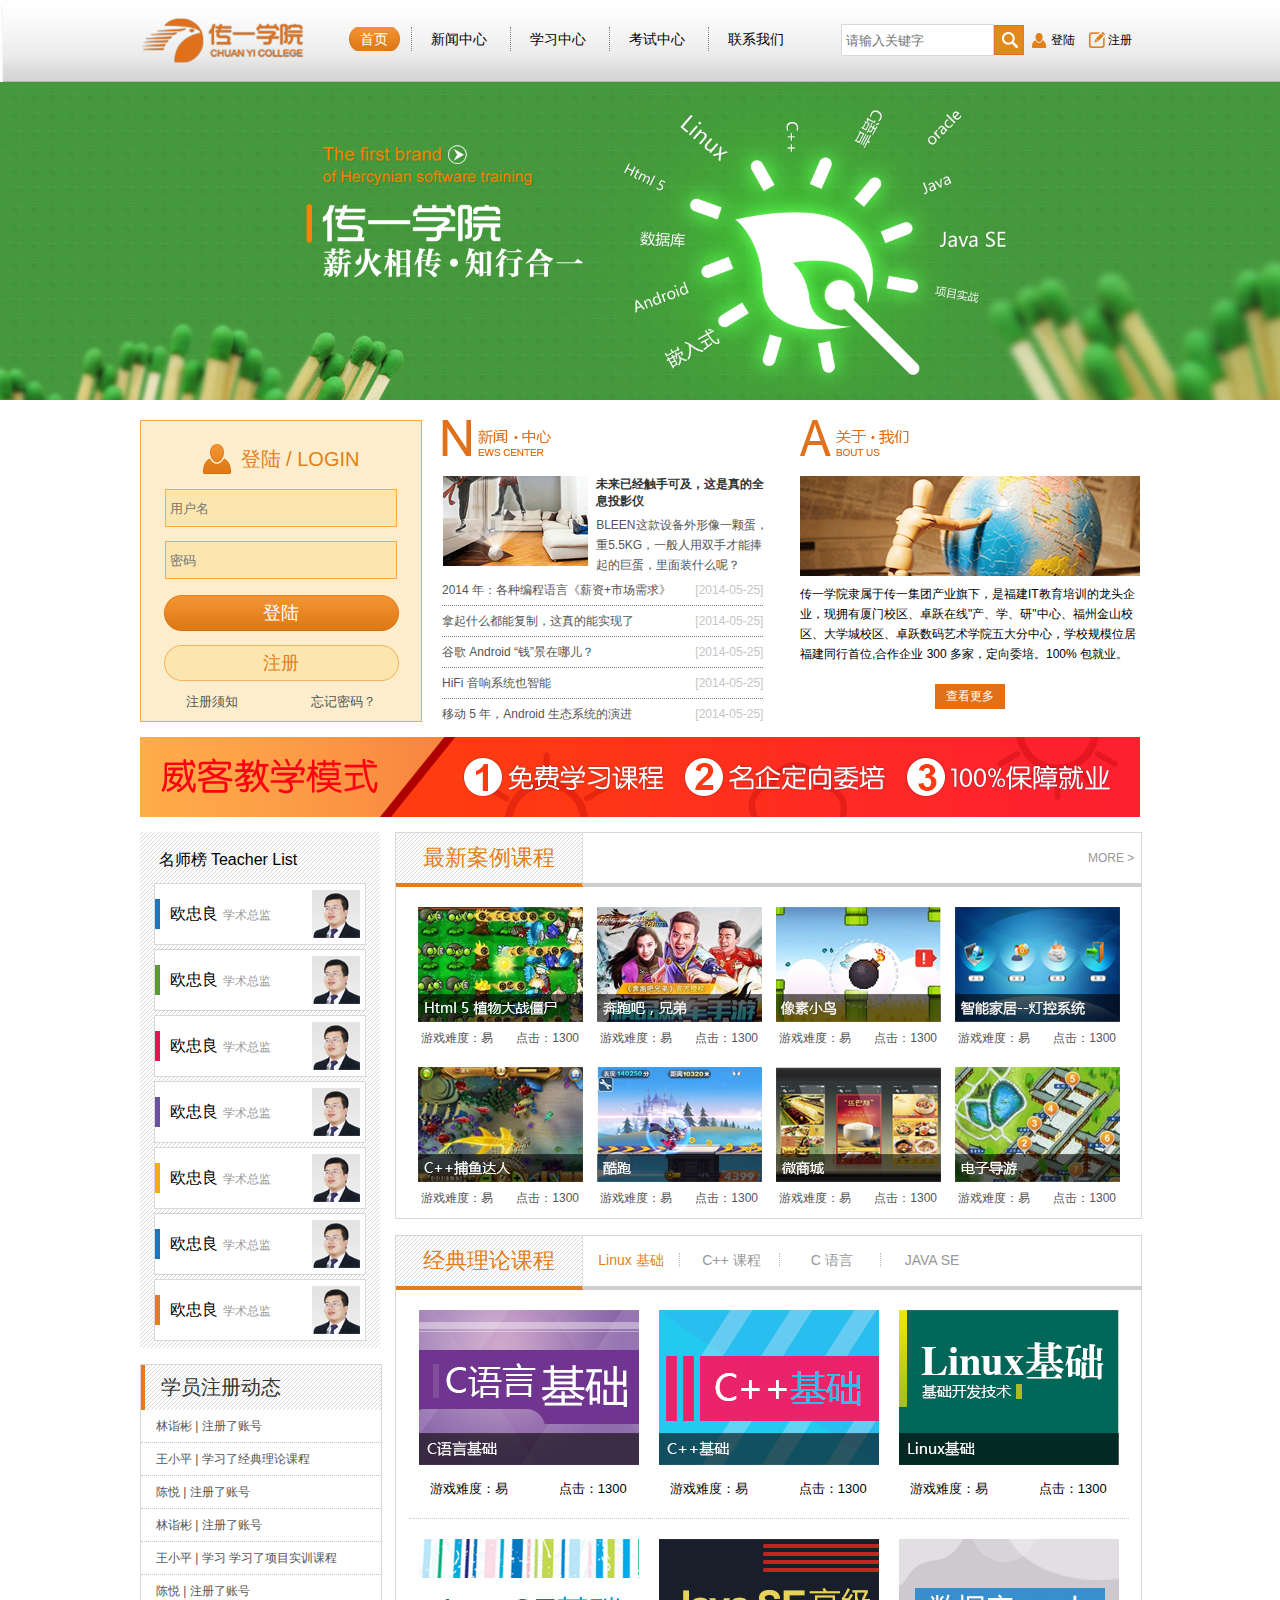
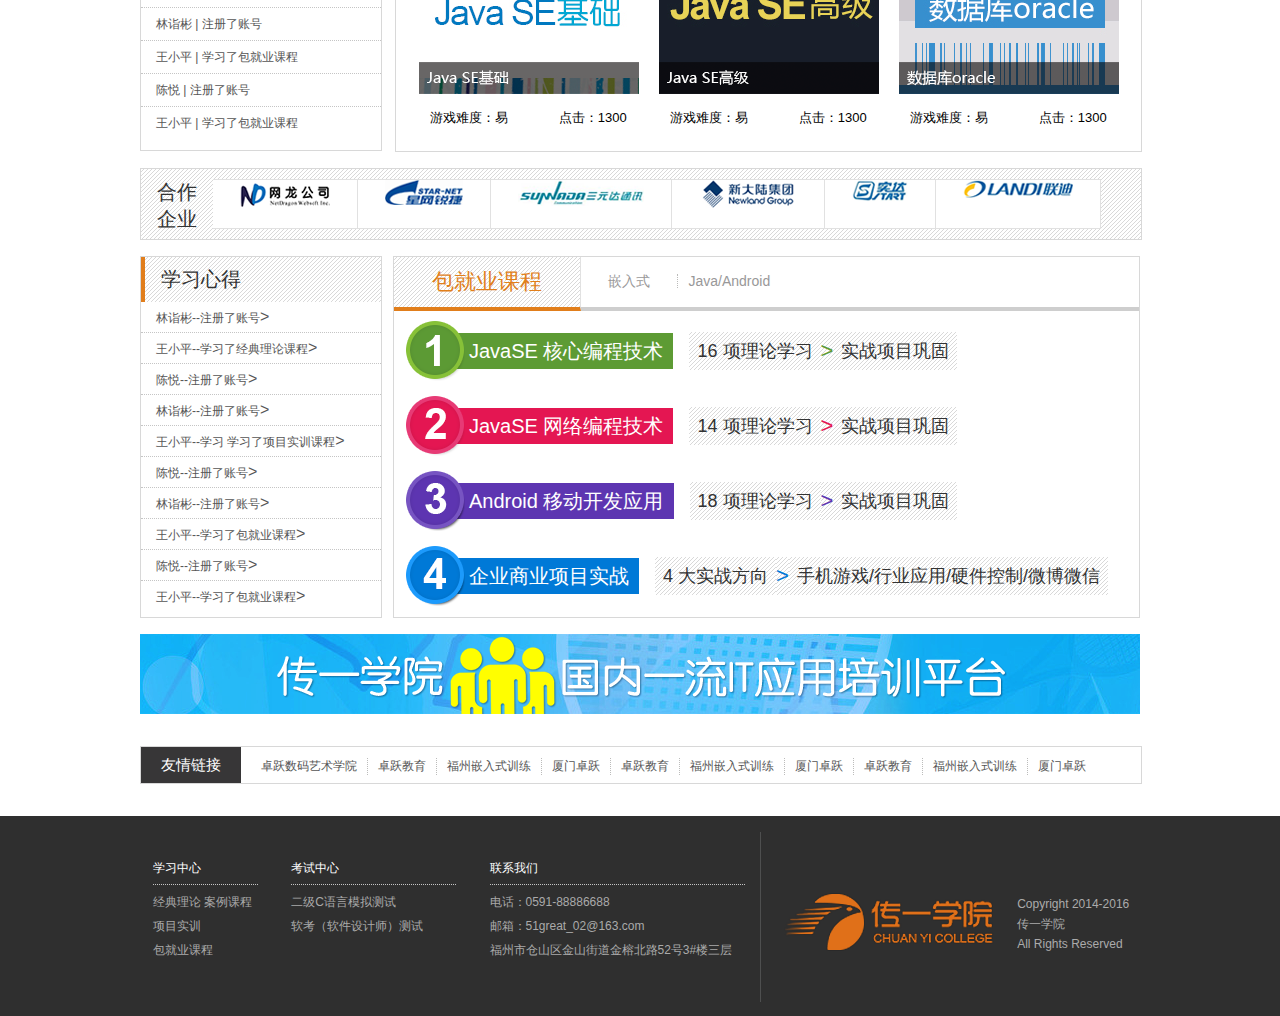
<file: index.html>
<!DOCTYPE html>
<html lang="en">
<head>
    <meta charset="UTF-8">
    <meta name="viewport" content="width=device-width, initial-scale=1, maximum-scale=1">
    <link href="base.css" rel="stylesheet">
    <script src=""></script>
    <title>index</title>
</head>
<body>
<div class="main">
    <div class="header">
        <div class="header_empty"></div>
        <img class="header_logo" src="img/_0000s_0000_传一学院-副本.png"/>

        <div>
            <a class="first">首页</a>
            <a>新闻中心</a>
            <a>学习中心</a>
            <a>考试中心</a>
            <a>联系我们</a>
        </div>

        <input type="text" name="search" placeholder=" 请输入关键字"><!--
     --><img class="header_search" src="img/_0002_icon02.png"/>
        <img class="header_icon2" src="img/_0001_user-副本-2.png"/>
        <a>登陆</a>
        <img class="header_icon3" src="img/_0000_post.png"/>
        <a>注册</a>
    </div>
    <div class="banner">
        <img src="img/_0000_banner_01.png"/>
    </div>
    <div class="container">
        <div class="container_login">
            <div>
                <img src="img/_0000s_0007_user-副本.png"/>
                <a>登陆 / LOGIN</a>
            </div>
            <input type="text" name="username" placeholder=" 用户名">
            <input type="text" name="password" placeholder=" 密码">
            <a class="login">登陆</a>
            <a class="sign">注册</a>

            <span>
                <a href="">注册须知</a>
                <a>&nbsp;&nbsp;&nbsp;&nbsp;&nbsp;&nbsp;&nbsp;&nbsp;&nbsp;&nbsp;&nbsp;&nbsp;&nbsp;&nbsp;&nbsp;&nbsp;&nbsp;&nbsp;&nbsp;&nbsp;</a>
                <a href="">忘记密码？</a>
            </span>

        </div>
        <div class="container_news">

            <img src="img/_0000s_0003_图层-89.png"/>

            <div>
                <h1>未来已经触手可及，这是真的全息投影仪</h1>

                <p>BLEEN这款设备外形像一颗蛋，重5.5KG，一般人用双手才能捧起的巨蛋，里面装什么呢？</p>
            </div>

            <ul>
                <li>
                    <a>2014 年：各种编程语言《薪资+市场需求》</a>

                    <p>[2014-05-25]</p>
                </li>
                <li>
                    <a>拿起什么都能复制，这真的能实现了</a>

                    <p>[2014-05-25]</p>
                </li>
                <li>
                    <a>谷歌 Android “钱”景在哪儿？</a>

                    <p>[2014-05-25]</p>
                </li>
                <li>
                    <a>HiFi 音响系统也智能</a>

                    <p>[2014-05-25]</p>
                </li>
                <li style="border: none">
                    <a>移动 5 年，Android 生态系统的演进</a>

                    <p>[2014-05-25]</p>
                </li>
            </ul>
        </div>
        <div class="container_us">
            <h1>MORE ></h1>
            <img src="img/_0000s_0000_866d7e50jw1dy8gv71w71j.png"/>

            <p>传一学院隶属于传一集团产业旗下，是福建IT教育培训的龙头企业，现拥有厦门校区、卓跃在线"产、学、研"中心、福州金山校区、大学城校区、卓跃数码艺术学院五大分中心，学校规模位居福建同行首位,合作企业 300
                多家，定向委培。100% 包就业。</p>
            <a>查看更多</a>
        </div>
        <div class="container_banner1">
            <img src="img/_0000_banner01.png"/>
        </div>
        <div class="container_content">
            <div class="container_content_left">
                <div class="teacher">
                    <div class="title">
                        <a>名师榜</a>
                        <a>Teacher List</a>
                    </div>

                    <div><span style="border-color: #1c77be;"><a>欧忠良</a><p>学术总监</p></span><img
                            src="img/_0000s_0000s_0006_组-24.png"/></div>
                    <div><span style="border-color: #5c9a34;"><a>欧忠良</a><p>学术总监</p></span><img
                            src="img/_0000s_0000s_0006_组-24.png"/></div>
                    <div><span style="border-color: #e41652;"><a>欧忠良</a><p>学术总监</p></span><img
                            src="img/_0000s_0000s_0006_组-24.png"/></div>
                    <div><span style="border-color: #6a509f;"><a>欧忠良</a><p>学术总监</p></span><img
                            src="img/_0000s_0000s_0006_组-24.png"/></div>
                    <div><span style="border-color: #f5ab14;"><a>欧忠良</a><p>学术总监</p></span><img
                            src="img/_0000s_0000s_0006_组-24.png"/></div>
                    <div><span style="border-color: #1b76bd;"><a>欧忠良</a><p>学术总监</p></span><img
                            src="img/_0000s_0000s_0006_组-24.png"/></div>
                    <div><span style="border-color: #e17f1b;"><a>欧忠良</a><p>学术总监</p></span><img
                            src="img/_0000s_0000s_0006_组-24.png"/></div>

                </div>
                <div class="student">
                    <h1>学员注册动态</h1>
                    <ul>
                        <li>林诣彬 | 注册了账号</li>
                        <li>王小平 | 学习了经典理论课程</li>
                        <li>陈悦 | 注册了账号</li>
                        <li>林诣彬 | 注册了账号</li>
                        <li>王小平 | 学习 学习了项目实训课程</li>
                        <li>陈悦 | 注册了账号</li>
                        <li>林诣彬 | 注册了账号</li>
                        <li>王小平 | 学习了包就业课程</li>
                        <li>陈悦 | 注册了账号</li>
                        <li style="border: none">王小平 | 学习了包就业课程</li>
                    </ul>
                </div>
            </div>
            <div class="container_content_right">

                <div class="new">
                    <h1>最新案例课程</h1>

                    <p>MORE >&nbsp;&nbsp;</p>
                    <img src="img/_0007_组-28--副本-2.png"/>
                    <img src="img/_0006_组-28--副本-3.png"/>
                    <img src="img/_0005_组-28--副本-4.png"/>
                    <img src="img/_0004_组-28--副本-4.png"/>
                    <a>游戏难度：易&nbsp;&nbsp;&nbsp;&nbsp;&nbsp;&nbsp;&nbsp;点击：1300</a>
                    <a>游戏难度：易&nbsp;&nbsp;&nbsp;&nbsp;&nbsp;&nbsp;&nbsp;点击：1300</a>
                    <a>游戏难度：易&nbsp;&nbsp;&nbsp;&nbsp;&nbsp;&nbsp;&nbsp;点击：1300</a>
                    <a>游戏难度：易&nbsp;&nbsp;&nbsp;&nbsp;&nbsp;&nbsp;&nbsp;点击：1300</a>


                    <img src="img/_0003_组-28--副本-2.png"/>
                    <img src="img/_0002_组-28--副本-3.png"/>
                    <img src="img/_0001_组-28--副本-4.png"/>
                    <img src="img/_0000_组-28--副本-4.png"/>
                    <a>游戏难度：易&nbsp;&nbsp;&nbsp;&nbsp;&nbsp;&nbsp;&nbsp;点击：1300</a>
                    <a>游戏难度：易&nbsp;&nbsp;&nbsp;&nbsp;&nbsp;&nbsp;&nbsp;点击：1300</a>
                    <a>游戏难度：易&nbsp;&nbsp;&nbsp;&nbsp;&nbsp;&nbsp;&nbsp;点击：1300</a>
                    <a>游戏难度：易&nbsp;&nbsp;&nbsp;&nbsp;&nbsp;&nbsp;&nbsp;点击：1300</a>

                </div>
                <div class="classic">
                    <h1>经典理论课程</h1>

                    <p>
                        <a class="first">Linux 基础</a>
                        <a>C++ 课程</a>
                        <a>C 语言</a>
                        <a style="border: none">JAVA SE</a>
                    </p>

                    <img src="img/_0005_组-28-.png"/>
                    <img src="img/_0004_组-28-副本-2.png"/>
                    <img src="img/_0003_组-28-副本-3.png"/>
                    <a>游戏难度：易&nbsp;&nbsp;&nbsp;&nbsp;&nbsp;&nbsp;&nbsp;&nbsp;&nbsp;&nbsp;&nbsp;&nbsp;&nbsp;&nbsp;点击：1300</a>
                    <a>游戏难度：易&nbsp;&nbsp;&nbsp;&nbsp;&nbsp;&nbsp;&nbsp;&nbsp;&nbsp;&nbsp;&nbsp;&nbsp;&nbsp;&nbsp;点击：1300</a>
                    <a>游戏难度：易&nbsp;&nbsp;&nbsp;&nbsp;&nbsp;&nbsp;&nbsp;&nbsp;&nbsp;&nbsp;&nbsp;&nbsp;&nbsp;&nbsp;点击：1300</a>
                    <img src="img/_0002_组-28--副本.png"/>
                    <img src="img/_0001_组-28-副本-5.png"/>
                    <img src="img/_0000_组-28-副本-4.png"/>
                    <a style="border: none">游戏难度：易&nbsp;&nbsp;&nbsp;&nbsp;&nbsp;&nbsp;&nbsp;&nbsp;&nbsp;&nbsp;&nbsp;&nbsp;&nbsp;&nbsp;点击：1300</a>
                    <a style="border: none">游戏难度：易&nbsp;&nbsp;&nbsp;&nbsp;&nbsp;&nbsp;&nbsp;&nbsp;&nbsp;&nbsp;&nbsp;&nbsp;&nbsp;&nbsp;点击：1300</a>
                    <a style="border: none">游戏难度：易&nbsp;&nbsp;&nbsp;&nbsp;&nbsp;&nbsp;&nbsp;&nbsp;&nbsp;&nbsp;&nbsp;&nbsp;&nbsp;&nbsp;点击：1300</a>

                </div>
            </div>
        </div>
        <div class="container_corp">
            <h1>合作企业</h1>

            <div><img src="img/_0000s_0005_图层-101.png"/></div>
            <div><img src="img/_0000s_0006_图层-100.png"/></div>
            <div><img src="img/_0000s_0003_图层-103.png"/></div>
            <div><img src="img/_0000s_0002_图层-104.png"/></div>
            <div><img src="img/_0000s_0001_图层-105.png"/></div>
            <div><img src="img/_0000s_0000_图层-131.png"/></div>


            <a>+</a>
        </div>
        <div class="container_lesson">
            <div class="container_lesson_left">
                <h1>学习心得</h1>
                <ul>
                    <li>林诣彬--注册了账号<a>&gt;</a></li>
                    <li>王小平--学习了经典理论课程<a>&gt;</a></li>
                    <li>陈悦--注册了账号<a>&gt;</a></li>
                    <li>林诣彬--注册了账号<a>&gt;</a></li>
                    <li>王小平--学习 学习了项目实训课程<a>&gt;</a></li>
                    <li>陈悦--注册了账号<a>&gt;</a></li>
                    <li>林诣彬--注册了账号<a>&gt;</a></li>
                    <li>王小平--学习了包就业课程<a>&gt;</a></li>
                    <li>陈悦--注册了账号<a>&gt;</a></li>
                    <li style="border: none">王小平--学习了包就业课程<a>&gt;</a></li>
                </ul>
            </div>
            <div class="container_lesson_right">
                <h1>包就业课程</h1>

                <p>
                    <a>嵌入式</a>
                    <a style="border: none">Java/Android</a>
                </p>

                <div>
                    <img src="img/_0005_1.png"/>
                    <span style="background: #5d9b34">JavaSE 核心编程技术</span>
                    <a>16 项理论学习</a>

                    <p style="color: #5c9a34">&gt;</p>
                    <a>实战项目巩固</a>
                </div>
                <div>
                    <img src="img/_0004_2.png"/>
                    <span style="background: #e41652">JavaSE 网络编程技术</span>
                    <a>14 项理论学习</a>

                    <p style="color: #e41652">&gt;</p>
                    <a>实战项目巩固</a>
                </div>
                <div>
                    <img src="img/_0003_3.png"/>
                    <span style="background: #5d35b1">Android 移动开发应用</span>
                    <a>18 项理论学习</a>

                    <p style="color: #5d35b1">&gt;</p>
                    <a>实战项目巩固</a>
                </div>
                <div>
                    <img src="img/_0002_4.png"/>
                    <span style="background: #0079d7">企业商业项目实战</span>
                    <a>4 大实战方向</a>

                    <p style="color: #0079d7">&gt;</p>
                    <a>手机游戏/行业应用/硬件控制/微博微信</a>
                </div>

            </div>
        </div>
        <div class="container_banner2">
            <img src="img/_0000_banner02.png"/>
        </div>
        <div class="container_link">
            <h1>友情链接</h1>
            <ul>
                <li>卓跃数码艺术学院</li>
                <li>卓跃教育</li>
                <li>福州嵌入式训练</li>
                <li>厦门卓跃</li>
                <li>卓跃教育</li>
                <li>福州嵌入式训练</li>
                <li>厦门卓跃</li>
                <li>卓跃教育</li>
                <li>福州嵌入式训练</li>
                <li style="border: none">厦门卓跃</li>
            </ul>
        </div>
    </div>
    <div class="footer">
        <div class="footer_left">
            <div style="width: 105px">
                <h1>学习中心</h1>
                <ul>
                    <li><a>经典理论</a></li>
                    <li><a>案例课程</a></li>
                    <li><a>项目实训</a></li>
                    <li><a>包就业课程</a></li>
                </ul>
            </div>
            <div style="width: 165px">
                <h1>考试中心</h1>
                <ul>
                    <li><a>二级C语言模拟测试</a></li>
                    <li><a>软考（软件设计师）测试</a></li>
                </ul>
            </div>
            <div style="width: 255px">
                <h1>联系我们</h1>
                <ul>
                    <li>电话：0591-88886688
                    <li>邮箱：51great_02@163.com</li>
                    <li>福州市仓山区金山街道金榕北路52号3#楼三层</li>
                </ul>
            </div>
        </div>
        <div class="footer_right">
            <div style="height: 100%;display: inline-block;vertical-align: middle"></div>
            <img src="img/_0000s_0000_传一学院-副本.png"/>

            <ul>
                <li>Copyright 2014-2016</li>
                <li>传一学院</li>
                <li>All Rights Reserved</li>
            </ul>
        </div>
    </div>

</div>
</body>
</html>
</file>
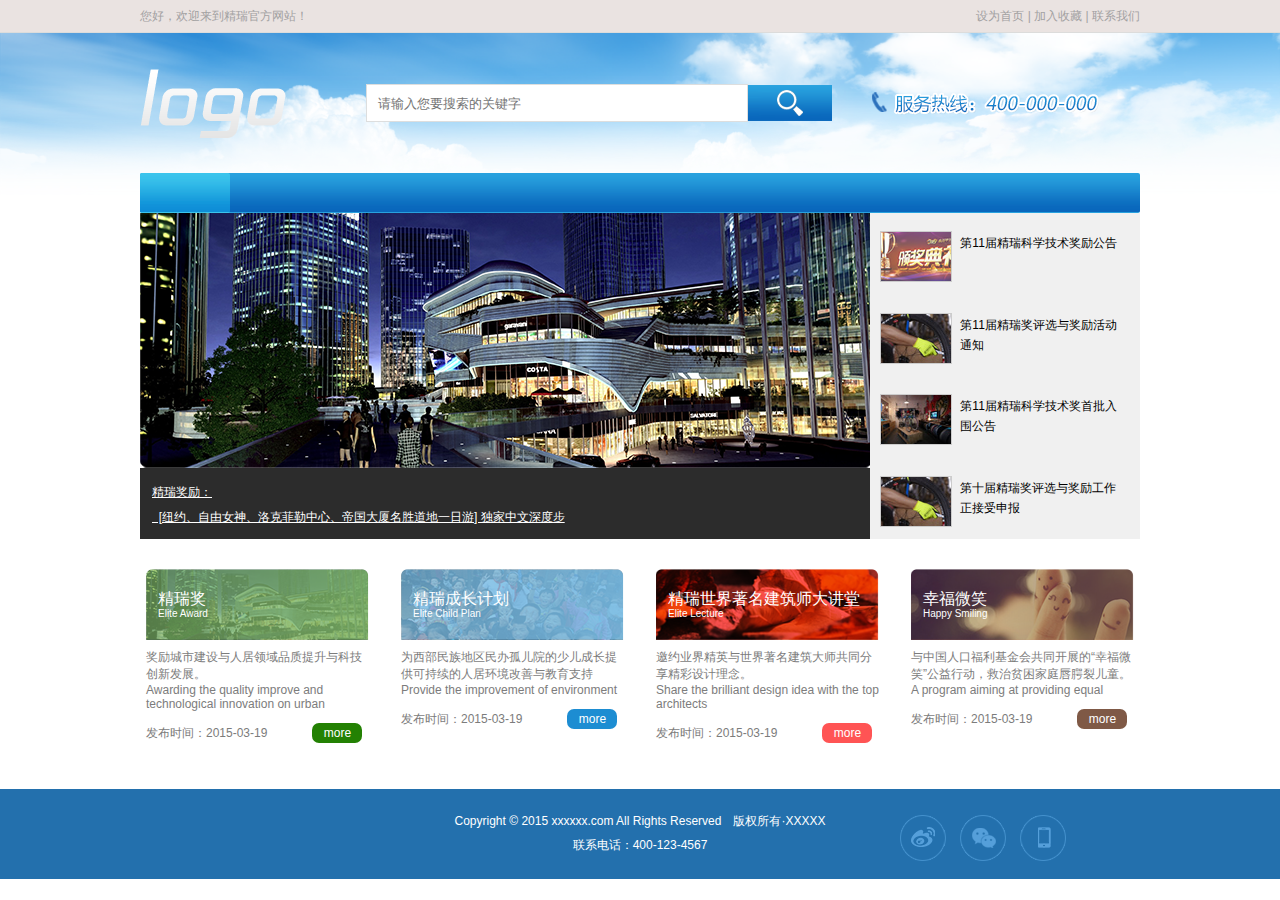
<file: index_1.html>
<!DOCTYPE html>
<html lang="en">
<head>
    <meta charset="UTF-8">
    <title></title>
    <link href="index_1.css" rel="stylesheet">
</head>
<body>
<div class="main">
    <div class="header">
        <div>
            <p>您好，欢迎来到精瑞官方网站！</p>
            <a>设为首页 | 加入收藏 | 联系我们</a>
        </div>
    </div>
    <div class="container">
        <div class="container_title">
            <div class="empty"></div>
            <img src="img_1/container_title_logo.png">
            <input type="text" placeholder="&nbsp;&nbsp;&nbsp;请输入您要搜索的关键字"/>
            <input type="button"/>
            <img src="img_1/container_title_hotline.png"/>
        </div>
        <div class="container_nav">
            <div class="first"></div>
            <a>首 页 关于精瑞 活动播报 精瑞奖 成长计划 大讲堂 E18论坛 我要捐赠</a>
        </div>
        <div class="container_show">
            <div class="box">
                <div>
                    <p>精瑞奖励：<br/> &nbsp;&nbsp;[纽约、自由女神、洛克菲勒中心、帝国大厦名胜道地一日游] 独家中文深度步</p>
                </div>
            </div>
            <div class="list">
                <div class="li">
                    <img src="img_1/li_1.png">
                    <a>第11届精瑞科学技术奖励公告</a>
                </div>
                <div class="li">
                    <img src="img_1/li_4.png">
                    <a>第11届精瑞奖评选与奖励活动通知</a>
                </div>
                <div class="li">
                    <img src="img_1/li_3.png">
                    <a>第11届精瑞科学技术奖首批入围公告</a>
                </div>
                <div class="li">
                    <img src="img_1/li_4.png">
                    <a>第十届精瑞奖评选与奖励工作正接受申报</a>
                </div>
            </div>

        </div>
        <div class="container_block">
            <div style="background-image: url(img_1/block_1.png);margin-left: 0;">
                <h1>精瑞奖</h1>

                <h1 style="font-size: 10px;line-height: 10px">Elite Award </h1>

                <p>奖励城市建设与人居领域品质提升与科技创新发展。</p>

                <p>Awarding the quality improve and technological innovation on urban</p>

                <p><br/>发布时间：2015-03-19</p>
                <a style="background-color: #238103">more</a>
            </div>
            <div style="background-image: url(img_1/block_2.png);">
                <h1>精瑞成长计划</h1>

                <h1 style="font-size: 10px;line-height: 10px">Elite Child Plan</h1>

                <p>为西部民族地区民办孤儿院的少儿成长提供可持续的人居环境改善与教育支持</p>

                <p>Provide the improvement of environment </p>

                <p><br/>发布时间：2015-03-19</p>
                <a style="background-color: #1d8dd2">more</a>
            </div>
            <div style="background-image: url(img_1/block_3.png);">
                <h1>精瑞世界著名建筑师大讲堂</h1>

                <h1 style="font-size: 10px;line-height: 10px">Elite Lecture</h1>

                <p>邀约业界精英与世界著名建筑大师共同分享精彩设计理念。</p>

                <p>Share the brilliant design idea with the top architects</p>

                <p><br/>发布时间：2015-03-19</p>
                <a style="background-color: #ff5454">more</a>

            </div>
            <div style="background-image: url(img_1/block_4.png);margin-right: 0;">
                <h1>幸福微笑</h1>

                <h1 style="font-size: 10px;line-height: 10px">Happy Smiling</h1>

                <p>与中国人口福利基金会共同开展的“幸福微笑”公益行动，救治贫困家庭唇腭裂儿童。</p>

                <p>A program aiming at providing equal </p>

                <p><br/>发布时间：2015-03-19</p>
                <a style="background-color: #7f5946">more</a>

            </div>
        </div>
    </div>
    <div class="footer">
        <p>Copyright © 2015 xxxxxx.com All Rights Reserved　版权所有·XXXXX<br/>
            联系电话：400-123-4567 </p>
        <a style="background-image: url(img_1/footer_1.png);left: 900px"></a>
        <a style="background-image: url(img_1/footer_2.png);left: 960px"></a>
        <a style="background-image: url(img_1/footer_3.png);left: 1020px"></a>
    </div>
</div>

</body>
</html>
</file>
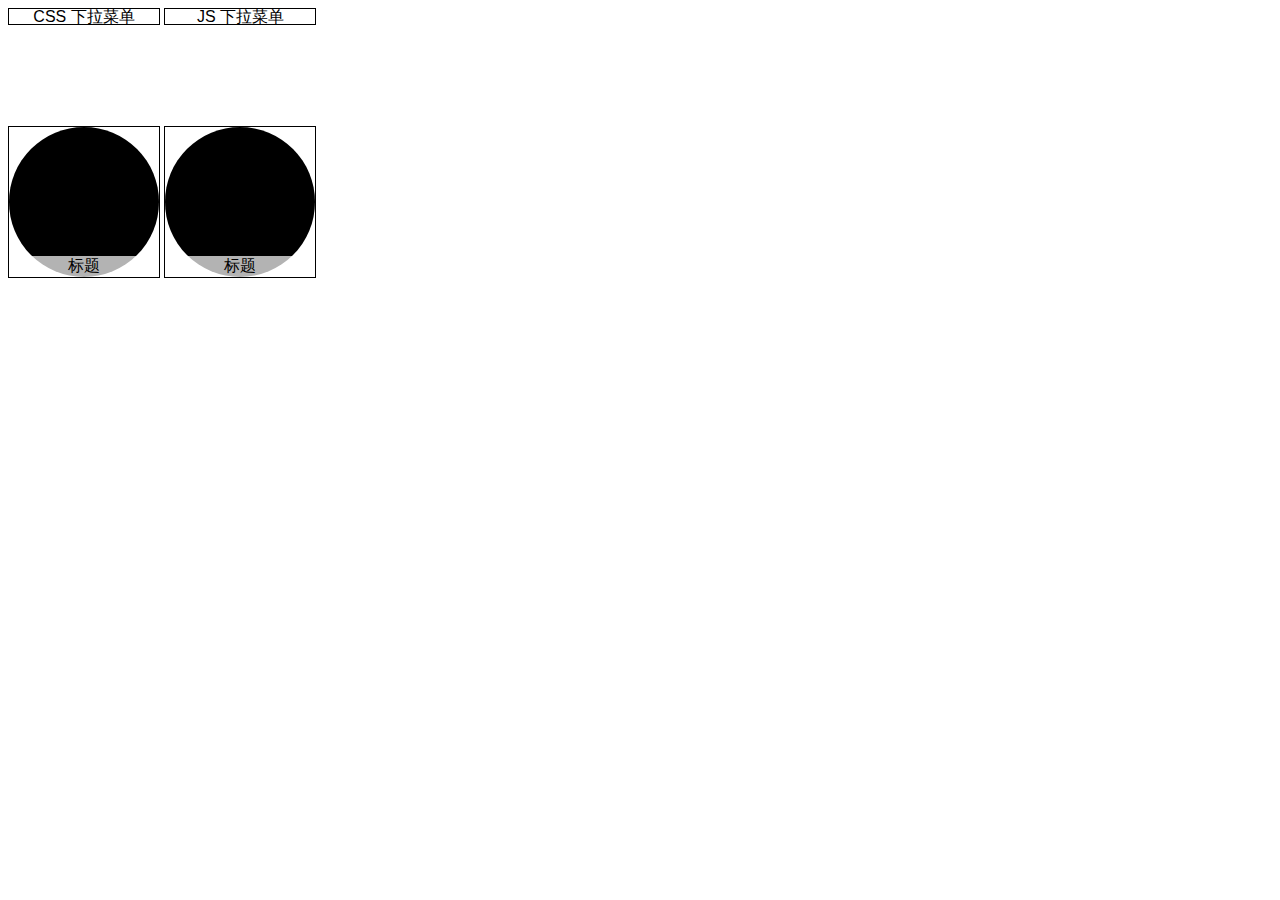
<file: js.html>
<!DOCTYPE html>
<html lang="en">
<head>
    <meta charset="UTF-8">
    <title></title>
    <script src="learn_js.js"></script>
    <style>

        a {
            width: 150px;
            height: 15px;
            line-height: 15px;
            display: inline-block;
            border: solid 1px;
            text-align: center;
            cursor: pointer;
            vertical-align: top;
        }

        div {
            margin: 0 auto;
            display: inline-block;
        }

        body {
            width: 100%;
            display: inline-block;
        }

        /* */
        #list_1 a:hover ~ ul,
        #list_1 ul:hover {
            display: inline-block;
            top: 25px;
            left: 8px;
            position: absolute;
        }

        .show_list {
            display: inline-block;
            top: 25px;
            left: 165px;
            position: absolute;
        }

        ul {
            display: none;
            border: solid 1px;
            border-top: none;
            width: 150px;
            text-align: left;
            margin: 0;
            padding: 0;
            background-color: white;
        }

        li {
            width: 150px;
            cursor: pointer;
            display: inline-block;

        }

        li:hover {
            cursor: pointer;
            background: black;
            color: white;
        }

        #block {
            margin-top: 100px;
        }

        #block_1, #block_2 {
            width: 150px;
            height: 150px;
            border: solid 1px;
            text-align: center;
            overflow: hidden;
            vertical-align: top;
        }

        #block_1 > div,
        #block_2 > div {
            width: 100%;
            height: 100%;
            background-color: black;
            border-radius: 75px;
        }

        #block_1 > p,
        #block_2 > p {
            width: 100%;
            height: 100%;
            position: relative;
            top: -41px;
            color: black;
            background-color: rgba(255, 255, 255, .7);
            vertical-align: top;
        }

        #block_1 > div:hover ~ p,
        #block_1 p:hover {
            top: -170px;
        }


    </style>
    <script>

        function showList() {
            var list_2_ul = document.getElementById("list_2").getElementsByTagName("ul")[0];
            list_2_ul.className = "show_list";
            list_2_ul.style.display = "inline-block";
        }
        function hideList() {
            var list_2_ul = document.getElementById("list_2").getElementsByTagName("ul")[0];
            list_2_ul.style.display = "none";
        }
        function showDetail(){
            var block_2_detail = document.getElementById("block_2").getElementsByTagName("p")[0];
            block_2_detail.style.top = "-170px"
        }
        function hideDetail(){
            var block_2_detail = document.getElementById("block_2").getElementsByTagName("p")[0];
            block_2_detail.style.top = "-41px"
        }
    </script>
</head>
<body style="font-family: 'Microsoft Yahei', sans-serif">
<div id="nav" style="width: 100%">
    <div id="list_1">
        <a>CSS 下拉菜单</a>
        <ul>
            <li>首页</li>
            <li>首页</li>
            <li>首页</li>
            <li>首页</li>
        </ul>
    </div>
    <div id="list_2" onmouseover="showList()" onmouseout="hideList()">
        <a>JS 下拉菜单</a>
        <ul>
            <li>首页</li>
            <li>首页</li>
            <li>首页</li>
            <li>首页</li>
        </ul>
    </div>
</div>
<div id="block">
    <div id="block_1">
        <div></div>
        <p>标题<br/>不是标题<br/>CSS 效果实现</p>
    </div>
    <div id="block_2">
        <div onmouseover="showDetail()"></div>
        <p onmouseout="hideDetail()">标题<br/>不是标题<br/>JS 效果实现</p>
    </div>
</div>

</body>
</html>
</file>
<file: base.css>
* {
    font-family: 'Microsoft Yahei', sans-serif;
    margin: 0;
    border: 0;
    padding: 0;
}

html {
    width: 100%;
    font-size: 100px;
}

body {
    width: 100%;
}

.main {
    width: 100%;
    font-size: 0;
}

/* header
-------------------------------------------------------------------------------*/

.header {
    height: 82px;

    text-align: center;
    font-size: .12rem;
    background-image: url(img/_0000_图层-85.png);
}

.header * {
    vertical-align: middle;
}

.header_empty {
    height: 80px;

    line-height: 80px;
    display: inline-block;
    vertical-align: middle;
}

.header_logo {
    height: 45px;

    vertical-align: middle;
}

.header_icon1 {
}

.header > div {
    display: inline-block;
    font-size: .14rem;
}

.header > div > a {
    border-left: 1px dotted gray;
    padding: 4px 19px;

    cursor: pointer;
    color: black;
}

.header > div > a:hover {
    background-image: url(img/_0000_圆角矩形-3.png);
    background-repeat: no-repeat;
    background-position: center;
    color: white;
}

.header > div > a.first {
    margin-left: 34px;
    padding-right: 19px;
    padding-top: 4px;
    padding-bottom: 4px;
    border: none;

    background-image: url(img/_0000s_0000s_0000_圆角矩形-3.png);
    background-repeat: no-repeat;
    background-position: center;
    color: white;
}

.header input {
    width: 151px;
    height: 30px;

    margin-left: 35px;
    border: #d9d9d9 solid 1px;
}

.header_search {
    margin-right: 5px;

    cursor: pointer;
}

.header > a {
    margin-right: 10px;

    cursor: pointer;
}

/* banner
-------------------------------------------------------------------------------*/
.banner {
    width: 100%;

    margin-bottom: 20px;
}

.banner img {
    width: 100%;

    text-align: center;
}

/* container
-------------------------------------------------------------------------------*/
.container {
    width: 1000px;

    margin: 0 auto;

    text-align: center;
}

.container > div {
    display: inline-block;
    vertical-align: top;
}

/* container_login
-----------------------------------------------------------*/
.container_login {
    width: 280px;
    height: 300px;

    border: solid 1px rgb(255, 168, 73);
    margin-right: 20px;

    background: rgb(252, 237, 204);
}

.container_login > * {
    display: inline-block;
    text-align: center;
}

.container_login div {
    margin-top: 23px;
    margin-bottom: 15px;
}

.container_login span > *,
.container_login div > * {
    display: inline-block;
    vertical-align: middle;
}

.container_login div a {
    margin-left: 10px;

    font-size: .2rem;
    color: #e17f1b;
    vertical-align: middle;

}

.container_login > a.login {
    width: 100%;

    padding-top: 8px;
    padding-bottom: 8px;
    margin-bottom: 10px;

    display: inline-block;
    background-image: url(img/_0000s_0006_圆角矩形-1.png);
    background-repeat: no-repeat;
    background-position: center;
    font-size: .18rem;
    color: white;
    cursor: pointer;
}

.container_login > a.sign {
    width: 100%;

    padding-top: 8px;
    padding-bottom: 8px;
    margin-bottom: 10px;

    background-image: url(img/_0000s_0005_圆角矩形-1-副本.png);
    background-repeat: no-repeat;
    background-position: center;
    font-size: .18rem;
    color: #e17f1b;
    cursor: pointer;
}

.container_login > span a {
    font-size: .13rem;
    color: #555555;
    text-decoration: none;
}

.container_login input {
    width: 230px;
    height: 36px;

    margin-bottom: 14px;
    border: solid 1px rgb(255, 168, 73);

    background: #fbe6b0;
    text-align: left;
}

/* container_news
-----------------------------------------------------------*/
.container_news {
    width: 330px;
    height: 300px;

    margin-right: 28px;

    background-image: url("img/_0000s_0004_N.png");
    background-repeat: no-repeat;
    font-size: .12rem;
}

.container_news * {
    display: inline-block;
    text-align: left;
    vertical-align: top;
}

.container_news img {
    width: 145px;
    height: 90px;

    margin-top: 56px;
    margin-right: 5px;
    margin-bottom: 5px;
}

.container_news div {
    margin-top: 56px;

    width: 175px;
}

.container_news div > h1 {
    margin-bottom: 5px;

    font-size: .12rem;
    color: #323333;
}

.container_news div > p {
    color: #555555;
    line-height: 20px;
}

.container_news ul {
    width: 100%;

    text-align: left;
    list-style: none;
}

.container_news ul li {
    height: 30px;
    line-height: 30px;

    border-bottom: 1px gray dotted; /* 最底部边框隐藏写在 style 中 */

    vertical-align: middle;
    color: #c5c5c5;
}

.container_news ul li > a {
    width: 250px;
    color: #555555;
}

/* container_us
-----------------------------------------------------------*/
.container_us {
    width: 340px;
    height: 300px;

    background-image: url("img/_0000s_0002_A.png");
    background-repeat: no-repeat;
    font-size: .12rem;
}

.container_us > * {
    display: inline-block;
}

.container_us > h1 {
    /*news没写*/
    display: none;
    position: absolute;
}

.container_us > img {
    width: 340px;
    height: 100px;

    margin-top: 56px;
    margin-bottom: 5px;
}

.container_us > p {
    vertical-align: middle;
    text-align: left;
    line-height: 20px;
}

.container_us > a {
    height: 25px;
    width: 70px;

    margin-top: 20px;

    line-height: 25px;
    background: #e07019;
    color: white;
    cursor: pointer;
}

/* container_banner
-----------------------------------------------------------*/

.container_banner1 {
    margin-top: 15px;
    margin-bottom: 15px;
}

.container_banner1 img {
    width: 100%;
}

.container_banner2 img {
    width: 100%;

    margin-top: 16px;
    margin-bottom: 16px;
}

/* container_content
-----------------------------------------------------------*/
.container_content {
}

.container_content * {
    display: inline-block;
}

/* container_content_left
---------------------------------------*/

.container_content_left {
    width: 240px;

    vertical-align: top;
    text-align: left;
    margin-right: 15px;

}

.container_content_left .teacher {
    width: 240px;
    height: 516px;

    background: url(img/_0000_图层-1.png);
    font-size: .16rem;
    text-align: center;
}

.container_content_left .teacher .title {
    height: auto;

    border: none;
    margin-top: 20px;
    margin-bottom: 15px;
    margin-left: 7px;

    line-height: .16rem;
    background: none;
    text-align: left;
}

.container_content_left .teacher > div {
    width: 210px;
    height: 60px;

    margin-bottom: 4px;
    border: 1px solid #d8d8d8;

    background: white;
}

.container_content_left .teacher > div > span {
    width: 152px; /* a 文字介绍宽度 a b c d 四项相加 210px */
    height: 30px;

    border-left: 5px solid; /* b 左边框宽度*/
    margin-top: 15px;

    vertical-align: top;
    text-align: left;
    line-height: 30px;

}

.container_content_left .teacher > div > span > a {
    margin-left: 10px;
}

.container_content_left .teacher > div > span > p {
    margin-left: 5px;

    color: #999899;
    font-size: .12rem;
}

.container_content_left .teacher > div > img {
    width: 48px; /* c 图片宽度*/

    margin-right: 5px; /* d 右留白宽度*/
    margin-top: 6px;
}

.container_content_left .student {
    width: 100%;
    height: 385px;

    border: 1px solid #d8d8d8;
    margin-top: 16px;

}

.container_content_left .student h1 {
    width: 220px;
    height: 45px;

    border-left: solid 4px #e17e1c;
    padding-left: 16px;

    font-size: .2rem;
    font-weight: 500;
    background: url(img/_0000_图层-1.png);
    line-height: 45px;
    color: #323333;
}

.container_content_left .student ul li {
    width: 225px;
    height: 32px;

    border-bottom: dotted 1px #c5c5c5;
    padding-left: 15px;

    font-size: .12rem;
    line-height: 32px;
    color: #555555;
}

/* container_content_left
---------------------------------------*/

.container_content_right {
    width: 745px;
}

.container_content_right * {
    display: inline-block;
}

.container_content_right .new {
    width: 100%;
    height: 385px;

    border: 1px solid #d8d8d8;
    margin-bottom: 16px;

    text-align: center;
}

.container_content_right .new > h1 {
    width: 186px;
    height: 50px;

    border-bottom: 4px solid #e17e1b;
    border-right: solid 1px #e1e1e1;

    background: url(img/_0000_图层-1.png);
    vertical-align: top;
    font-size: .22rem;
    color: #e17f1b;
    line-height: 50px;
    font-weight: 500;
}

.container_content_right .new > p {
    width: 558px;
    height: 50px;

    border-bottom: 4px solid #cecece;

    vertical-align: top;
    color: #999899;
    font-size: .12rem;
    line-height: 50px;
    text-align: right;
}

.container_content_right .new > img {
    margin-top: 20px;
    margin-right: 7px;
    margin-left: 7px;

    cursor: pointer;
}

.container_content_right .new > a {
    width: 165px;

    margin-top: 8px;
    margin-right: 7px;
    margin-left: 7px;

    font-size: .12rem;
    color: #555555;
}

.container_content_right .classic {
    width: 100%;
    height: 515px;

    border: 1px solid #d8d8d8;

}

.container_content_right .classic > h1 {
    width: 186px;
    height: 50px;

    border-bottom: 4px solid #e17e1b;
    border-right: solid 1px #e1e1e1;

    background: url(img/_0000_图层-1.png);
    vertical-align: top;
    font-size: .22rem;
    color: #e17f1b;
    line-height: 50px;
    font-weight: 500;
}

.container_content_right .classic > p {
    width: 558px;
    height: 50px;

    border-bottom: 4px solid #cecece;

    vertical-align: top;
    color: #999899;
    font-size: .12rem;
    line-height: 50px;
    text-align: left;
}

.container_content_right .classic > p > a {
    width: 96px;
    height: .14rem;
    line-height: .14rem;

    border-right: dotted 1px #bbbbba;

    text-align: center;
    font-size: .14rem;
    cursor: pointer;
}

.container_content_right .classic > p > a.first {
    color: #e17f1b;
}

.container_content_right .classic > img {
    margin-left: 10px;
    margin-right: 10px;
    margin-top: 20px;

    cursor: pointer;
}

.container_content_right .classic > a {
    width: 220px;

    padding-left: 10px;
    padding-right: 10px;
    margin-top: 15px;
    padding-bottom: 20px;
    border-bottom: dotted 1px #c9c9c9;

    font-size: .13rem;
}

/* container_corp
-----------------------------------------------------------*/
.container_corp {
    width: 100%;
    height: 70px;

    border: 1px solid #d8d8d8;
    margin-top: 16px;
    margin-bottom: 16px;

    text-align: left;
    background: url(img/_0000_图层-1.png);
}

.container_corp * {
    display: inline-block;
}

.container_corp h1 {
    width: .4rem;
    height: 70px;

    margin-top: 10px;
    margin-left: 16px;
    margin-right: 16px;

    font-size: .20rem;
    color: #323333;
    text-align: left;
    vertical-align: top;
    font-weight: 500;

}

.container_corp div {
    height: 48px;

    margin-top: 10px;
    padding-right: 27px;
    padding-left: 27px;
    border-right: solid 1px #e1e1e1;
    border-top: solid 1px #e1e1e1;
    border-bottom: solid 1px #e1e1e1;

    vertical-align: middle;
    background: white;
}

.container_corp div img {
}

.container_corp div {

}

/* container_lesson
-----------------------------------------------------------*/
.container_lesson {

}

.container_lesson * {
    display: inline-block;

}

/* container_lesson_left
---------------------------------------*/
.container_lesson_left {
    width: 240px;
    height: 360px;

    border: 1px solid #d8d8d8;
    margin-right: 11px;
    text-align: left;

    vertical-align: top;
}

.container_lesson_left h1 {
    width: 220px;
    height: 45px;

    border-left: solid 4px #e17e1c;
    padding-left: 16px;

    font-size: .2rem;
    font-weight: 500;
    background: url(img/_0000_图层-1.png);
    line-height: 45px;
    color: #323333;
}

.container_lesson_left ul li {
    width: 225px;
    height: 30px;

    border-bottom: dotted 1px #c5c5c5;
    padding-left: 15px;

    font-size: .12rem;
    line-height: 30px;
    color: #555555;
}

.container_lesson_left ul li a {
    font-size: .16rem;
    text-align: right;
}

/* container_lesson_right
---------------------------------------*/
.container_lesson_right {
    width: 745px;
    height: 360px;

    border: 1px solid #d8d8d8;

}

.container_lesson_right > h1 {
    width: 186px;
    height: 50px;

    border-bottom: 4px solid #e17e1b;
    border-right: solid 1px #e1e1e1;
    margin-bottom: 5px;

    background: url(img/_0000_图层-1.png);
    vertical-align: top;
    font-size: .22rem;
    color: #e17f1b;
    line-height: 50px;
    font-weight: 500;
}

.container_lesson_right > p {
    width: 558px;
    height: 50px;

    border-bottom: 4px solid #cecece;

    vertical-align: top;
    color: #999899;
    font-size: .12rem;
    line-height: 50px;
    text-align: left;
}

.container_lesson_right > p > a {
    width: 96px;
    height: .14rem;
    line-height: .14rem;

    border-right: dotted 1px #bbbbba;

    text-align: center;
    font-size: .14rem;
    cursor: pointer;
}

.container_lesson_right > p > a.first {
    color: #e17f1b;
}

.container_lesson_right > div {
    width: 100%;
    height: 70px;

    margin-top: 5px;

    text-align: left;
}

.container_lesson_right > div > img {
    margin-left: 12px;
}

.container_lesson_right > div > a,
.container_lesson_right > div > p {
    background: url(img/_0000_图层-1.png);
}

.container_lesson_right > div > span {
    height: 36px;

    margin-top: 12px;
    padding-left: 20px;
    padding-right: 10px;

    position: relative;
    left: -16px;
    z-index: -1;

    line-height: 36px;
    font-size: .20rem;
    vertical-align: top;
    color: white;
}

.container_lesson_right > div > a {
    padding-right: 8px;
    padding-left: 8px;
    margin-top: 11px;

    line-height: 38px;
    vertical-align: top;
    font-size: .18rem;
    color: #323333;
}

.container_lesson_right > div > p {
    margin-top: 11px;

    line-height: 38px;

    vertical-align: top;
    font-size: .22rem;
}

/* container_link
-----------------------------------------------------------*/

.container_link {
    width: 100%;
    height: 36px;

    border: 1px solid #d8d8d8;
    margin-top: 16px;
    margin-bottom: 16px;
    text-align: left;
}

.container_link * {
    display: inline-block;
}

.container_link h1 {
    width: 100px;
    height: 100%;

    background: #373637;
    margin-right: 10px;

    line-height: 36px;
    font-size: .15rem;
    font-weight: 500;
    color: #ffffff;
    text-align: center;
}

.container_link ul li {
    padding-left: 10px;
    padding-right: 10px;
    border-right: dotted 1px #bcbcbb;

    color: #555555;
    font-size: .12rem;
}

/* footer
-------------------------------------------------------------------------------*/

.footer {
    height: 200px;

    margin-top: 16px;

    background: #2f2f2f;
    text-align: center;
}

.footer * {
    display: inline-block;
}

/* footer_left
-----------------------------------------------------------*/
.footer_left {
    height: 170px;

    margin-top: 16px;
    border-right: solid 1px #4e4f4f;

    font-size: .12rem;
    color: #aaaaaa;
    vertical-align: top;
}

.footer_left > div {
    margin-top: 20px;
    margin-right: 15px;
    margin-left: 15px;

    text-align: left;
}

.footer_left div > * {
    vertical-align: top;
}

.footer_left h1 {
    width: 100%;

    border-bottom: dotted 1px #c5c5c5;
    margin-bottom: 5px;

    line-height: 32px;
    font-size: .12rem;
    color: #ffffff;
    font-weight: 500;
}

.footer_left ul li {
    line-height: 24px;
}

/* footer_right
-----------------------------------------------------------*/
.footer_right {
    margin-left: 20px;

    font-size: .12rem;
    color: #ababab;
}

.footer_right * {
    display: inline-block;
}

.footer_right img {
    margin-right: 20px;
    margin-top: 77px;
}

.footer_right ul {
    width: 125px;
    text-align: left;
}

.footer_right ul li {
    line-height: 20px;
    vertical-align: bottom;

}
</file>
<file: index_1.css>
* {
    border: 0;
    margin: 0;
    padding: 0;
    font-family: 'Microsoft Yahei', sans-serif;
}

html {
    font-size: 100px;
}

body {
    width: 100%; /*1600*882*/
    height: 100%;
}

.main {
    width: 100%;
    font-size: 0;

    background-image: url(img_1/container_background.png);
    background-repeat: no-repeat;
    background-size: 100%;
}

/* header
-------------------------------------------------------------------------------*/

.header {
    width: 100%;
    height: 32px;

    border-bottom: solid 1px #dcdcdb;

    background: #eae3e1;
}

.header div {
    width: 1000px;

    margin: 0 auto;

    font-size: .12rem;
    color: #a2a1a1;
}

.header div p {
    line-height: 32px;
    float: left;
}

.header div a {
    line-height: 32px;

    float: right;
}

/* container
-------------------------------------------------------------------------------*/

.container {
    width: 1000px;

    margin: 0 auto;
}

.container * {
    display: inline-block;
}

.container_title .empty {
    height: 140px;
    vertical-align: middle;
    text-align: center;
}

.container_title img[src="img_1/container_title_logo.png"] {

    margin-right: 80px;

    vertical-align: middle;

}

.container_title input[type = "text"] {
    width: 380px;
    height: 36px;

    border: solid 1px #dddede;

    vertical-align: middle;
}

.container_title input[type = "button"] {
    width: 84px;
    height: 36px;

    vertical-align: middle;
    background: url(img_1/container_title_search.png) center no-repeat;
}

.container_title img[src="img_1/container_title_hotline.png"] {
    margin-left: 40px;

    vertical-align: middle;
}

.container_nav {
    width: 100%;
    height: 40px;

    border-radius: 2px;

    background: url(img_1/container_nav-2.png);
}

.container_nav div.first {
    width: 90px;
    height: 100%;
    border-radius: 2px;
    background: url(img_1/container_nav-1.png);
}

.container_show {
    width: 100%;
    height: 326px;
    vertical-align: top;
}

.container_show .box {
    width: 73%;
    height: 100%;

    background-image: url(img_1/container_show_box.png);
    background-repeat: no-repeat;
    vertical-align: top;
}

.container_show .box > div {
    width: 100%;
    height: 71px;

    margin-top: 255px;

    vertical-align: top;
    font-size: .12rem;
    font-weight: 500;
    color: #ffffff;
    background: #2c2c2c;

}

.container_show .box > div p {
    margin-left: 12px;
    margin-top: 12px;

    line-height: 25px;
    text-decoration: underline;
}

.container_show .list {
    width: 27%;
    height: 100%;

    background: #f0f0f0;
}

.container_show .list .li {
    width: 100%;
    height: 25%;

    cursor: pointer;
    font-size: .12rem;
}
.container_show .list .li:hover{
    background-color: #ffffff;
}
.container_show .list .li img{
    margin-left: 10px;
    margin-top: 18px;
    border: solid 1px #cccccc;

    vertical-align: top;
}
.container_show .list .li a{
    width: 160px;

    margin-top: 20px;
    margin-left: 5px;

    line-height: 20px;
    font-weight: 500;
}


.container_block {
    width: 100%;
    height: 180px;

    border: 1px;
    margin-top: 30px;

    text-align: center;
}

.container_block div {
    width: 223px;
    height: 180px;

    margin-right: 16px;
    margin-left: 16px;

    text-align: left;
    background-image: url(img_1/block_1.png);
    background-repeat: no-repeat;
    vertical-align: top;
}

.container_block div h1 {
    width: 100%;

    margin-left: 12px;

    height: 40px;
    line-height: 60px;
    vertical-align: bottom;

    font-weight: 500;
    text-align: left;
    font-size: .16rem;
    color: #ffffff;

}

.container_block div p {
    font-size: .12rem;
    color: #7c7c7c;
    text-align: left;
}

.container_block div a {
    width: 50px;
    height: 20px;

    border-radius: 7px;
    position: relative;
    left: 45px;

    line-height: 20px;
    font-size: .12rem;
    color: #ffffff;
    text-align: center;
    cursor: pointer;
}

/* footer
-------------------------------------------------------------------------------*/

.footer {

    height: 90px;

    margin-top: 40px;
    border-top: #337bb3;

    text-align: center;
    background: #2370ad;
    font-size: .12rem;
    color: #ffffff;
}

.footer * {
    display: inline-block;
}

.footer p {
    margin-top: 20px;

    line-height: 24px;
}
.footer a {
    width: 46px;
    height: 46px;


    position: absolute;
    top:815px;
    cursor: pointer;
}
</file>
